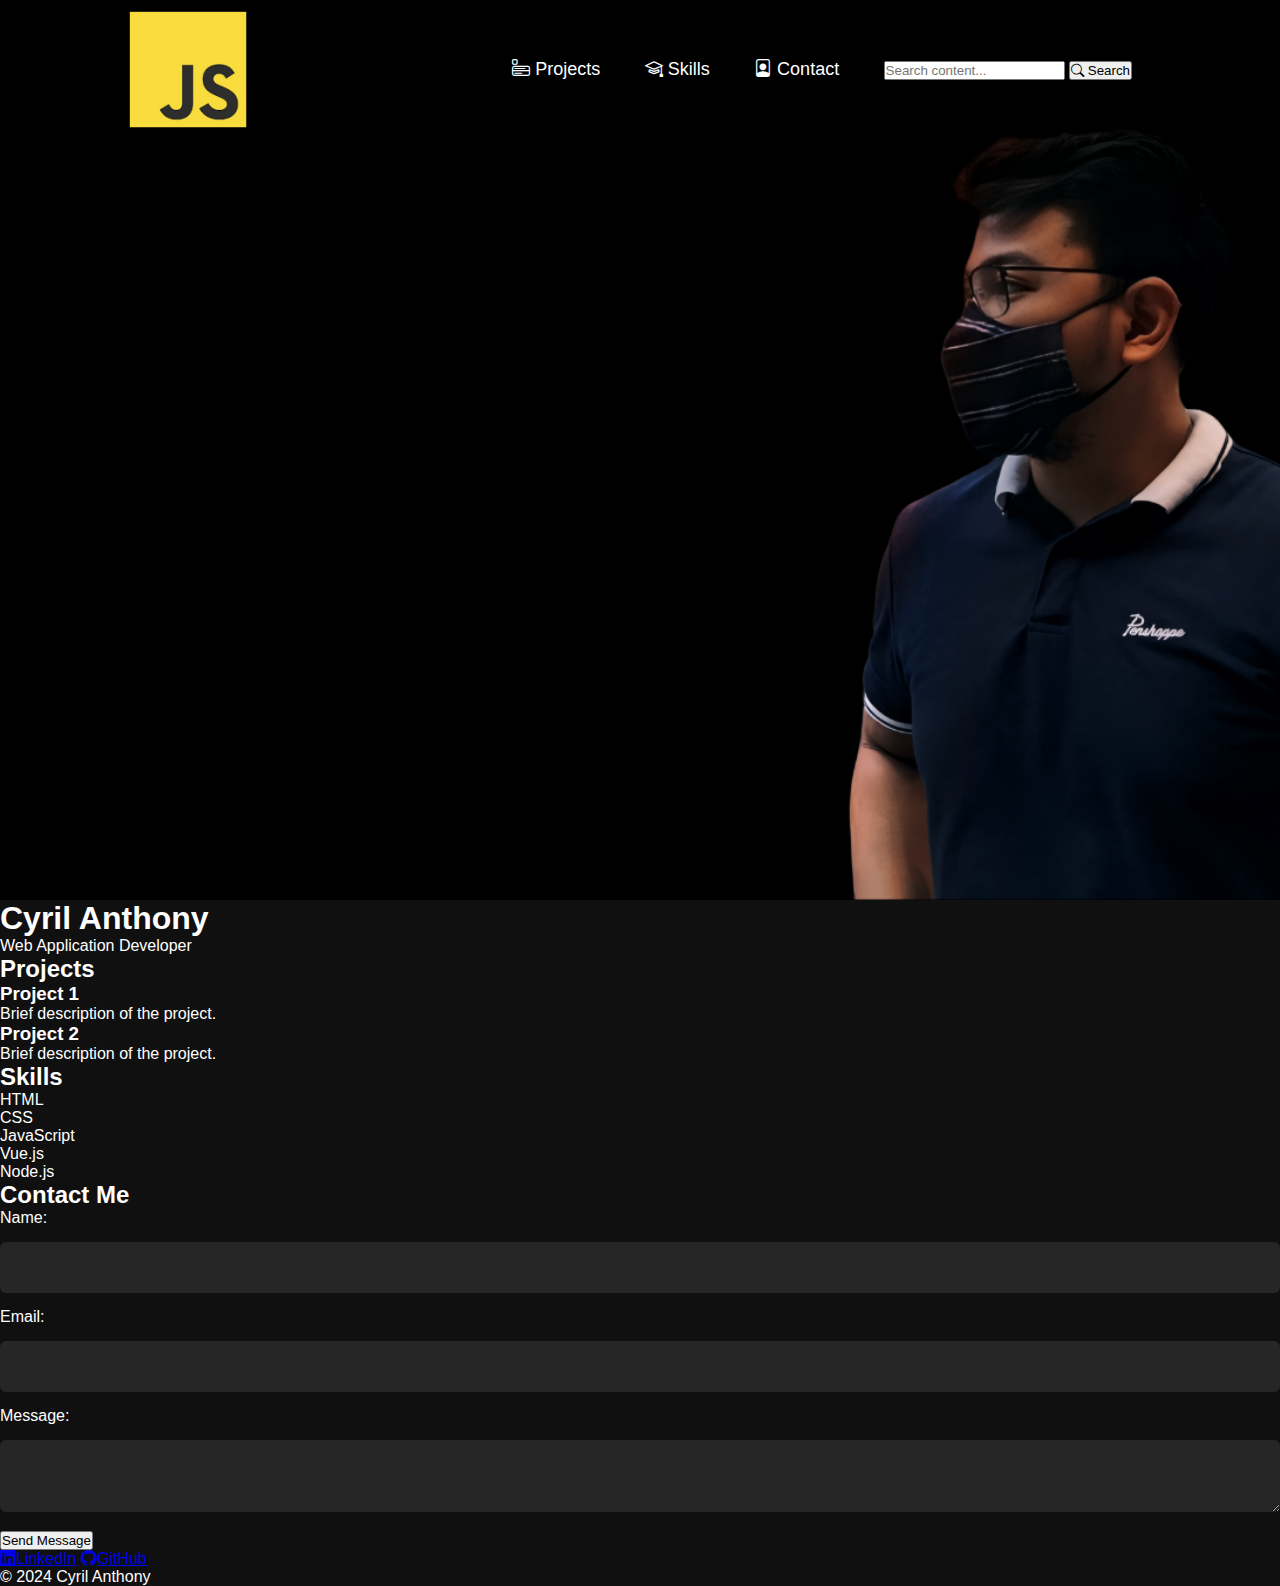
<file: indexOrig.html>
<!DOCTYPE html>
<html lang="en">
<head>
    <meta charset="UTF-8">
    <meta name="viewport" content="width=device-width, initial-scale=1.0">
    <title>Cyril Anthony | Portfolio</title>
    <link rel="stylesheet" href="styles.css">
    <!-- import icons -->
    <link rel="stylesheet" href="https://cdn.jsdelivr.net/npm/bootstrap-icons@1.8.1/font/bootstrap-icons.css">
    
</head>
<body>
    <!-- Navigation Bar -->
    <div id="header">
        <div class="container">
            <nav>
                <img src="images/javascript-logo.png" class="logo">
                <ul>
                    <li><a href="#projects"><i class="bi bi-menu-app"></i> Projects</a></li>
                    <li><a href="#skills"><i class="bi bi-mortarboard"></i> Skills</a></li>
                    <li><a href="#contact"><i class="bi bi-file-person"></i> Contact</a></li>
                    
                     <!-- Search Box -->
                     <li id="search-box" class="search-box">
                      <input type="text" id="search-input" placeholder="Search content...">
                      <button onclick="searchContent()">  <i class="bi bi-search"></i> Search</button>
                  </li>
                </ul>
           
            </nav>
        </div>
    </div>

    <!-- Hero Section -->
    <section id="hero">
        <div class="intro">
            <h1>Cyril Anthony</h1>
            <p>Web Application Developer</p>
        </div>
    </section>

    <!-- Projects Section -->
    <section id="projects">
        <h2>Projects</h2>
        <div class="project-grid">
            <!-- Project Cards -->
            <div class="project-card">
                <h3>Project 1</h3>
                <p>Brief description of the project.</p>
            </div>
            <div class="project-card">
                <h3>Project 2</h3>
                <p>Brief description of the project.</p>
            </div>
        </div>
    </section>

    <!-- Skills Section -->
    <section id="skills">
        <h2>Skills</h2>
        <ul>
            <li>HTML</li>
            <li>CSS</li>
            <li>JavaScript</li>
            <li>Vue.js</li>
            <li>Node.js</li>
        </ul>
    </section>

    <!-- Contact Section -->
    <section id="contact">
        <h2>Contact Me</h2>
        <form>
            <label for="name">Name:</label>
            <input type="text" id="name" name="name" required>
            
            <label for="email">Email:</label>
            <input type="email" id="email" name="email" required>
            
            <label for="message">Message:</label>
            <textarea id="message" name="message" required></textarea>
            
            <button type="submit">Send Message</button>
        </form>
        <div class="social-links">
            <a href="https://www.linkedin.com/in/cyril-anthony-ebron-9bb532244/" target="_blank"><i class="bi bi-linkedin"></i>LinkedIn</a>
            <a href="https://github.com/cyebron" target="_blank"><i class="bi bi-github"></i>GitHub</a>
        </div>
    </section>

    <!-- Footer -->
    <footer>
        <p>&copy; 2024 Cyril Anthony</p>
    </footer>

     <!-- JavaScript for Search Functionality -->
     <script>
        
    function searchContent() {
            var searchQuery = document.getElementById('search-input').value.toLowerCase();

            // Get all elements that contain text
            var allElements = document.querySelectorAll('body *');

            let found = false;

            // Loop through elements and check if any contain the search query
            for (let element of allElements) {
                let textContent = element.textContent || element.innerText;
                if (textContent.toLowerCase().includes(searchQuery)) {
                    // Scroll to the element and highlight it
                    element.scrollIntoView({ behavior: 'smooth', block: 'center' });
                    element.style.backgroundColor = 'yellow'; // Highlight the element
                    found = true;
                    break;
                }
            }

            if (!found) {
                alert("No matching content found!");
            }
        }

    // Trigger search on 'Enter' key press
    function checkEnter(event) {
        if (event.key === 'Enter') {
            event.preventDefault(); // Prevents form submission if inside a form
            searchContent();
        }
    }
  </script>
</body>
</html>
</file>
<file: styles.css>
*{
  margin: 0;
  padding: 0;
  font-family: 'Poppins', sans-serif;
  box-sizing: border-box;
}
html{
  scroll-behavior: smooth;
}
body{
  background: #111010;
  color: white;
}
#header{
  width: 100%;
  height: 100vh;
  background-image: url(images/background.png);
  background-size: cover;
  background-position: center;
}
.container{
  padding: 10px 10%;
}
nav{
  display: flex;
  align-items: center;
  justify-content: space-between;
  flex-wrap: wrap;
  z-index: 1000;
}
.logo{
  width: 120px;
}
nav ul li{
  display: inline-block;
  list-style: none;
  margin: 10px 20px;
}
nav ul li a{
  color: white;
  text-decoration: none;
  font-size: 18px;
  position: relative;
}
nav ul li a::after{
  content: "";
  width: 0%;
  height: 3px;
  background: #ff004f;
  position: absolute;
  left: 0;
  bottom: -6px;
  transition: 0.5s;
}
nav ul li a:hover::after{
  width: 100%;
}
.header-text{
  margin-top: 15%;
  font-size: 30px;
}
.header-text h1{
  font-size: 60px;
  margin-top: 20px;
}
.header-text h1 span{
  color: #ff004f;
}
/* about */
#about{
  padding: 80px 0;
  color: #ababab;
}
.row{
  display: flex;
  justify-content: space-between;
  flex-wrap: wrap;
}
.about-col-1{
  flex-basis: 35%;
}
.about-col-1 img{
  width: 100%;
  border-radius: 50%;
  opacity: 75%;
}
.about-col-2{
  flex-basis: 60%;
}
.sub-title{
  font-size: 60px;
  font-weight: 600;
  color: white;
}
.tab-titles{
  display: flex;
  margin: 20px 0 40px;
}
.tab-links{
  margin-right: 50px;
  font-size: 18px;
  font-weight: 500;
  cursor: pointer;  
  position: relative;
}
.tab-links::after{
  content: "";
  width: 0;
  height: 3px;
  background: #ff004f;
  position: absolute;
  left: 0;
  bottom: -8px;
  transition: 0.5s;
}
.tab-links.active-link::after{
  width: 100%;
}
.tab-contents ul li{
  list-style: none;
  margin: 10px 0;
}
.tab-contents ul li span{
  color: #b5476b;
  font-size: 14px;
}
.tab-contents{
  display: none;
}
.tab-contents.active-tab{
  display: block;

}

/* services */
#services{
  padding: 30px 0;
}
.services-list{
  display: grid;
  grid-template-columns: repeat(auto-fit, minmax(250px, 1fr));
  grid-gap: 40px;
  margin-top: 50px;
}

.services-list div{
  background: #262626;
  padding: 40px;
  font-size: 13px;
  font-weight: 300;
  border-radius: 10px;
  transition: background 0.5s, trasform 0.5s;
}
.services-list div i{
  font-size: 50px;
  margin-bottom: 30px;
}
.services-list div h2{
  font-size: 30px;
  font-weight: 500;
  margin-bottom: 15px;
}
.services-list div a{
  text-decoration: none;
  color: white;
  font-size: 12px;
  margin-top: 20px;
  display: inline-block;
}
.services-list div:hover{
  background: #ff004f;
  transform: translateY(-10px);
}
/* portfolio */
#portfolio{
  padding: 0;
}
.work-list{
  display: grid;
  grid-template-columns: repeat(auto-fit, minmax(250px, 1fr));
  grid-gap: 40px;
  margin-top: 50px;
}
.work{
  border-radius: 10px;
  position: relative;
  overflow: hidden;
}
.work img{
  width: 100%;
  border-radius: 10px;
  display: block;
  transition: transform 0.5s;
}
.layer{
  width: 100%;
  height: 0;
  background: linear-gradient(rgba(0,0,0,0.6), #ff004f);
  border-radius: 10px;
  position: absolute;
  left: 0;
  bottom: 0;
  overflow: hidden;
  display: flex;
  align-items: center;
  justify-content: center;
  flex-direction: column;
  padding: 0 40px;
  text-align: center;
  font-size: 14px;
  transition: height 0.5s;
}
.layer h3{
  font-weight: 500;
  margin-bottom: 20px;

}
.layer a{
  margin-top: 20px;
  color: #ff004f;
  text-decoration: none;
  font-size: 18px;
  line-height: 60px;
  background: white;
  width: 60px;
  height: 60px;
  border-radius: 50%;
}
.work:hover img{
  transform: scale(1.1);
}
.work:hover .layer{
  height: 100%;
}

.btn{
  display: block;
  margin: 50px auto;
  width: fit-content;
  border: 1px solid #ff004f;
  padding: 14px 50px;
  border-radius: 6px;
  text-decoration: none;
  color: white;
  transition: background 0.6s;
}
.btn:hover{
  background: #ff004f;

}

/* contact */
.contact-left{
  flex-basis: 35%;
}
.contact-right{
  flex-basis: 60%;
}
.contact-left p{
  margin-top: 30px;
}
.contact-left p i{
  color: #ff004f;
  margin-right: 15px;
  font-size: 25px;
}
.social-icons{
  margin-top: 30px;
}
.social-icons a{
  text-decoration: none;
  font-size: 30px;
  margin-right: 15px;
  color: #ababab;
  display: inline-block;
  transition: transform 0.5s;
}
.social-icons a:hover{
  color: #ff004f;
  transform: translateY(-5px);

}
.btn.btn2{
  display: inline-block;
  background: #ff004f;
  border-radius: 6px;
  cursor: pointer;
}
.contact-right form{
  width: 100%;
}
form input, form textarea{
  width: 100%;
  border: 0;
  outline: none;
  background: #262626;
  padding: 15px;
  margin: 15px 0;
  color: white;
  font-size: 18px;
  border-radius: 6px;
}
form btn2{
  padding: 14px 60px;
  font-size: 18px;
  margin-top: 20px;
  cursor: pointer;
}
.copyright{
  width: 100%;
  text-align: center;
  padding: 25px 0;
  background: #262626;
  font-weight: 300;
  margin-top: 20px;
}

/* css for small screen (responsive) */
nav .fa-solid{
  display: none;
}

@media only screen and (max-width: 600px){
  /* change this image to mobile size */
  #header{
    background-image: url(images/mobile-background.png);
  }
  .header-text{
    margin-top: 50%;
    font-size: 14px;
  }
  .header-text h1{
    font-size: 25px;
  }
  nav .fa-solid{
    display: block;
    font-size: 25px;
  }
  nav ul{
    background: rgb(0,0,0);
    background: linear-gradient(301deg, rgba(0,0,0,1) 46%, rgba(255,0,79,0.9976365546218487) 100%);
    position: fixed;
    top: 0;
    right: -200px;
    width: 200px;
    height: 100vh;
    padding-top: 50px;
    z-index: 2;
    transition: right 0.5s;
  }
  nav ul li{
    display: block;
    margin: 25px;
  }
  nav ul .fa-solid{
    position: absolute;
    top: 25px;
    left: 25px;
    cursor: pointer;
  }
  .sub-title{
    font-size: 35px;
  }
  .about-col-1, .about-col-2{
    flex-basis: 100%;
  }
  .about-col-1{
    margin-bottom: 30px;
  }
  .about-col-2{
    font-size: 14px;
    text-align: center;
  }
  .about-col-2 .sub-title{
    margin-bottom: 30px;
  }
  .tab-titles{
    justify-content: center;
  }
  .tab-links{
    font-size: 16px;
    margin-right: 20px;
  }
  .layer{
     font-size: 12px;
  }
  .layer a{
    margin: 10px;
    font-size: 16px;
    line-height: 40px;
    background: white;
    width: 40px;
    height: 40px;
  }
  .contact-left, .contact-right{
    flex-basis: 100%;
  }
  .copyright{
    font-size: 14px;
  }
  .social-icons a{
    font-size: 23px;
  }
}
#msg{
  color: #61b752;
  margin-top: -40px;
  display: block;
}
</file>
